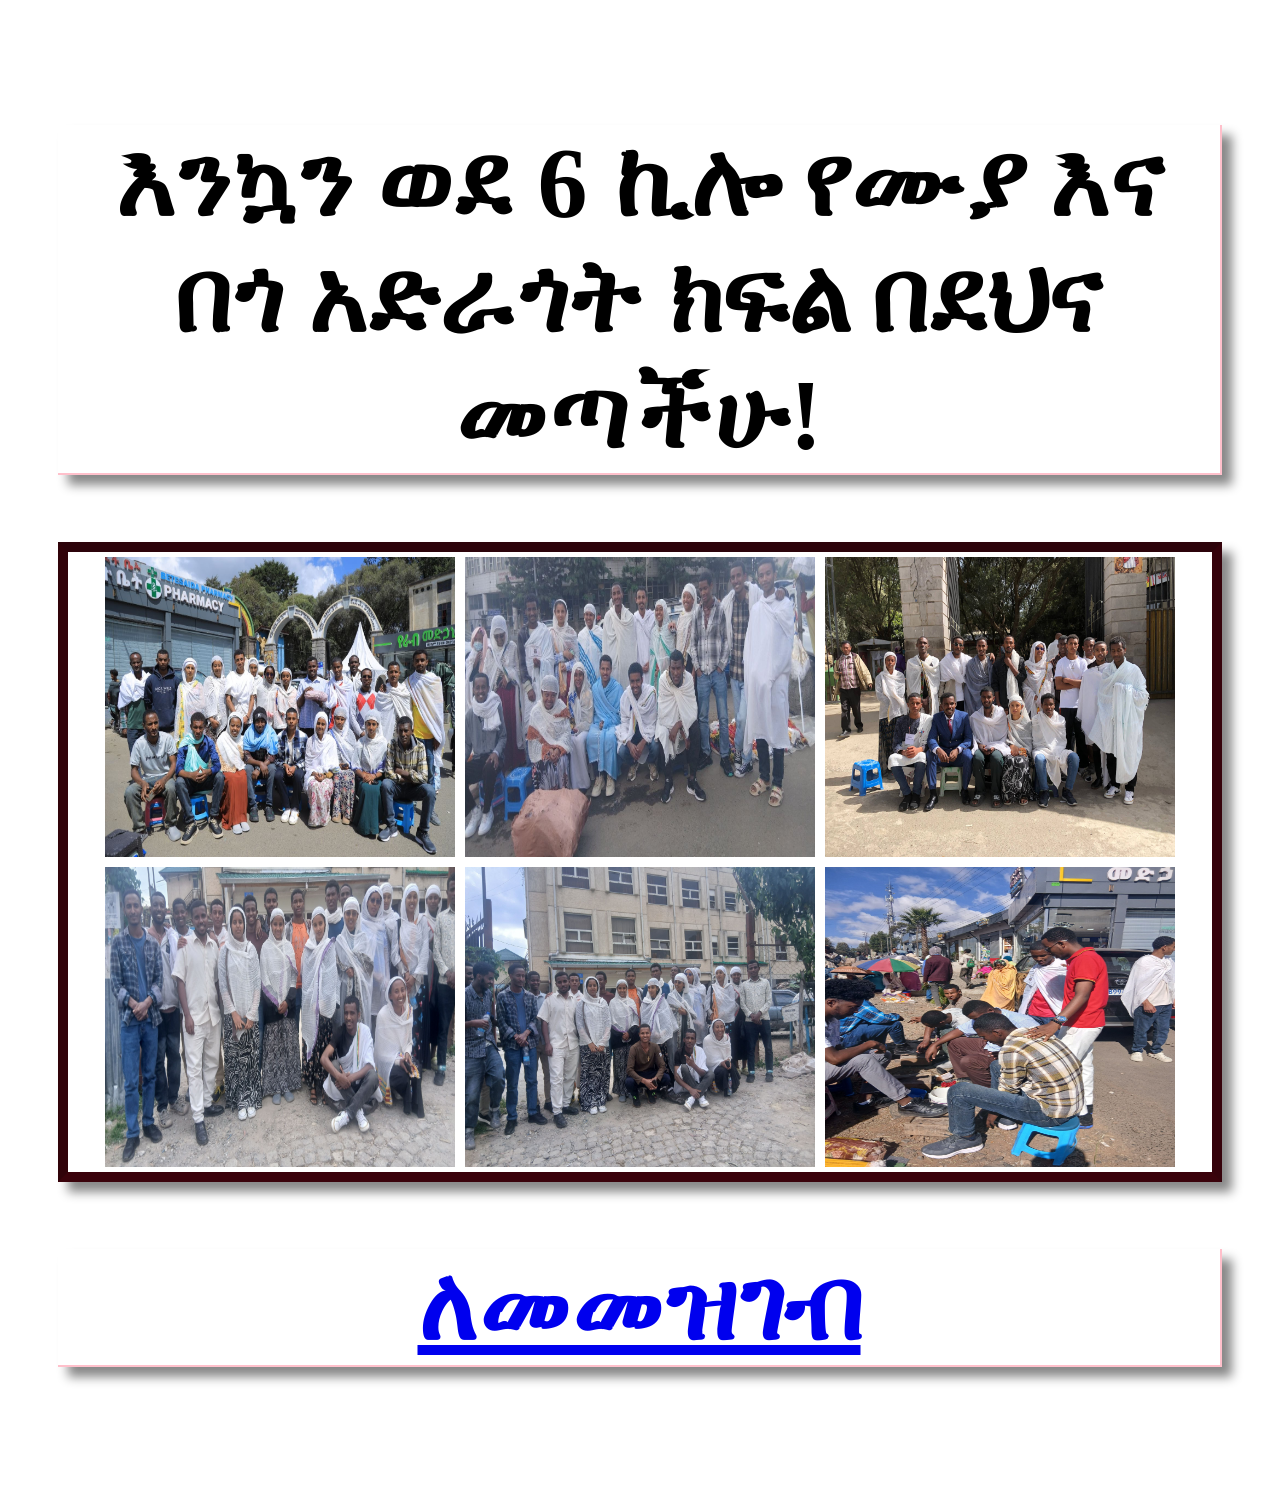
<file: index.html>
<!DOCTYPE html>
<html lang="am"></html>
<html>
<head>
    <title>የ ሙያ እና በጎ አድራጎት ክፍል</title>
    <link href="gubae.css"rel="stylesheet" type="text/css">
    <meta charset="utf-8">
</head>
<body>
    <form method="GET" action="action.php">
        <h1>እንኳን ወደ 6 ኪሎ የሙያ እና በጎ አድራጎት ክፍል በደህና መጣችሁ!</h1>
    <div class="images">
        <img src="new.jpg"; >
        <img src="gubae.jpg";>
        <img src="gg.jpg"; >
        <img src="bb.jpg";>
        <img src="hh.jpg";>
        <img src="lis.jpg";>
        
        </form>
        </div>
        <footer> <a href="registration.html"><h1>ለመመዝገብ</h1></a></footer>
</body>
</html>
</file>
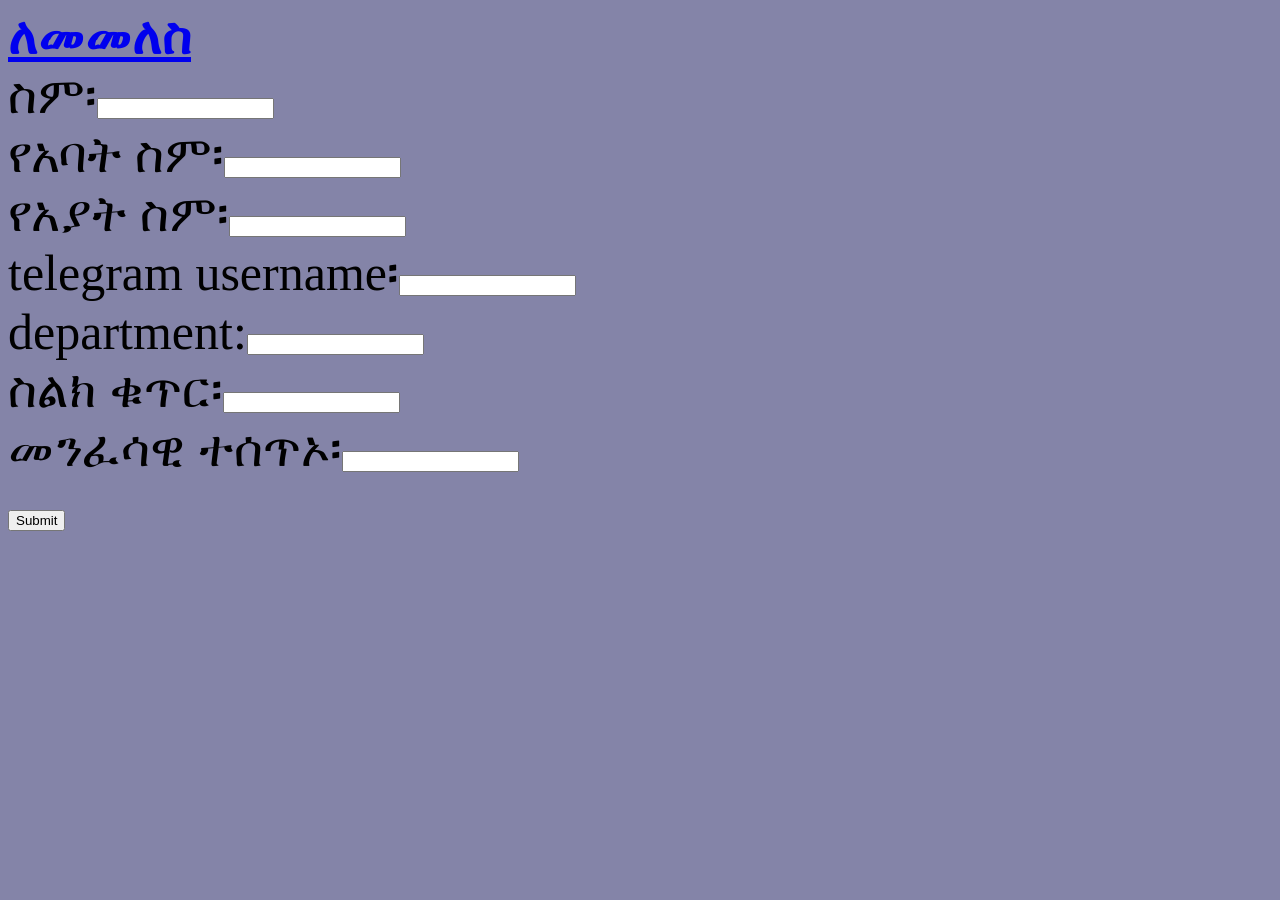
<file: registration.html>
<!DOCTYPE html>
<html lang="am">
<head>
    <meta charset="UTF-8">
    <meta name="viewport" content="width=device-width, initial-scale=1.0">
    <title>ለመመዝገብ</title>
    <link href="registyle.css" type="text/css" rel="stylesheet">

</head>
<body style="background-image:rgb(213, 213, 192);">
    <a href="index.html"><strong>ለመመለስ</strong></a>
    <form>
        ስም፡<input type="text"name="ሙሉ ስም"><br>
        የአባት ስም፡<input type="text"name="የአባት ስም"><br>
        የአያት ስም፡<input type="text"name="የአያት ስም"><br>
        telegram username፡<input type="text"name="telegram username"><br>
        department:<input type="text" name="department"><br>
        ስልክ ቁጥር፡<input type="number" name="ስልክ ቁጥር"
        ንስሃ አባት አለ/የለም፡<input type="text" name="ንስሃ አባት"><br>
        መንፈሳዊ ተሰጥኦ፡<input type="text" name="መንፈሳዊ ተሰጥኦ"><br>
        <input type="submit">



    </form>
    
</body>
</html>
</file>
<file: gubae.css>
body{
    /* background-image:url("church.jpg");
    background-repeat: no-repeat;
    background-size: cover; */
    padding: 50px;
    font-size: 50px;
    
    
}
center{
    text-align: center;
    text-shadow: 0cqmin;
    color: red;

}
footer{
    text-align: center;
    color: red;
}
footer:hover{
    transform: scale(1.1);
}

img{
    width:350px;
    height: 300px;
    margin: 5px;
    transition: all 1s ease-in-out;
}
img:hover{
    transform: scale(1.1);
}
    

.images{
    display:flex;
    flex-wrap: wrap;
    justify-content: center;
    border-bottom: 10px solid rgb(58, 2, 11);
    border-right: 10px solid rgb(53, 2, 11);
    border-top: 10px solid rgb(44, 3, 10);
    border-left: 10px solid rgb(48, 2, 9);
    box-shadow: 10px 10px 10px #888888;
    
}
h1{
    border-bottom: 2px solid pink;
    border-right: 2px solid pink;
    
    box-shadow: 10px 10px 10px #888888;
    text-align: center;
}
h1:hover{
    transform: scale(1.1);
}
</file>
<file: registyle.css>
body{
    font-size: 50px;
    background-color: rgb(132, 132, 168);
}
</file>
